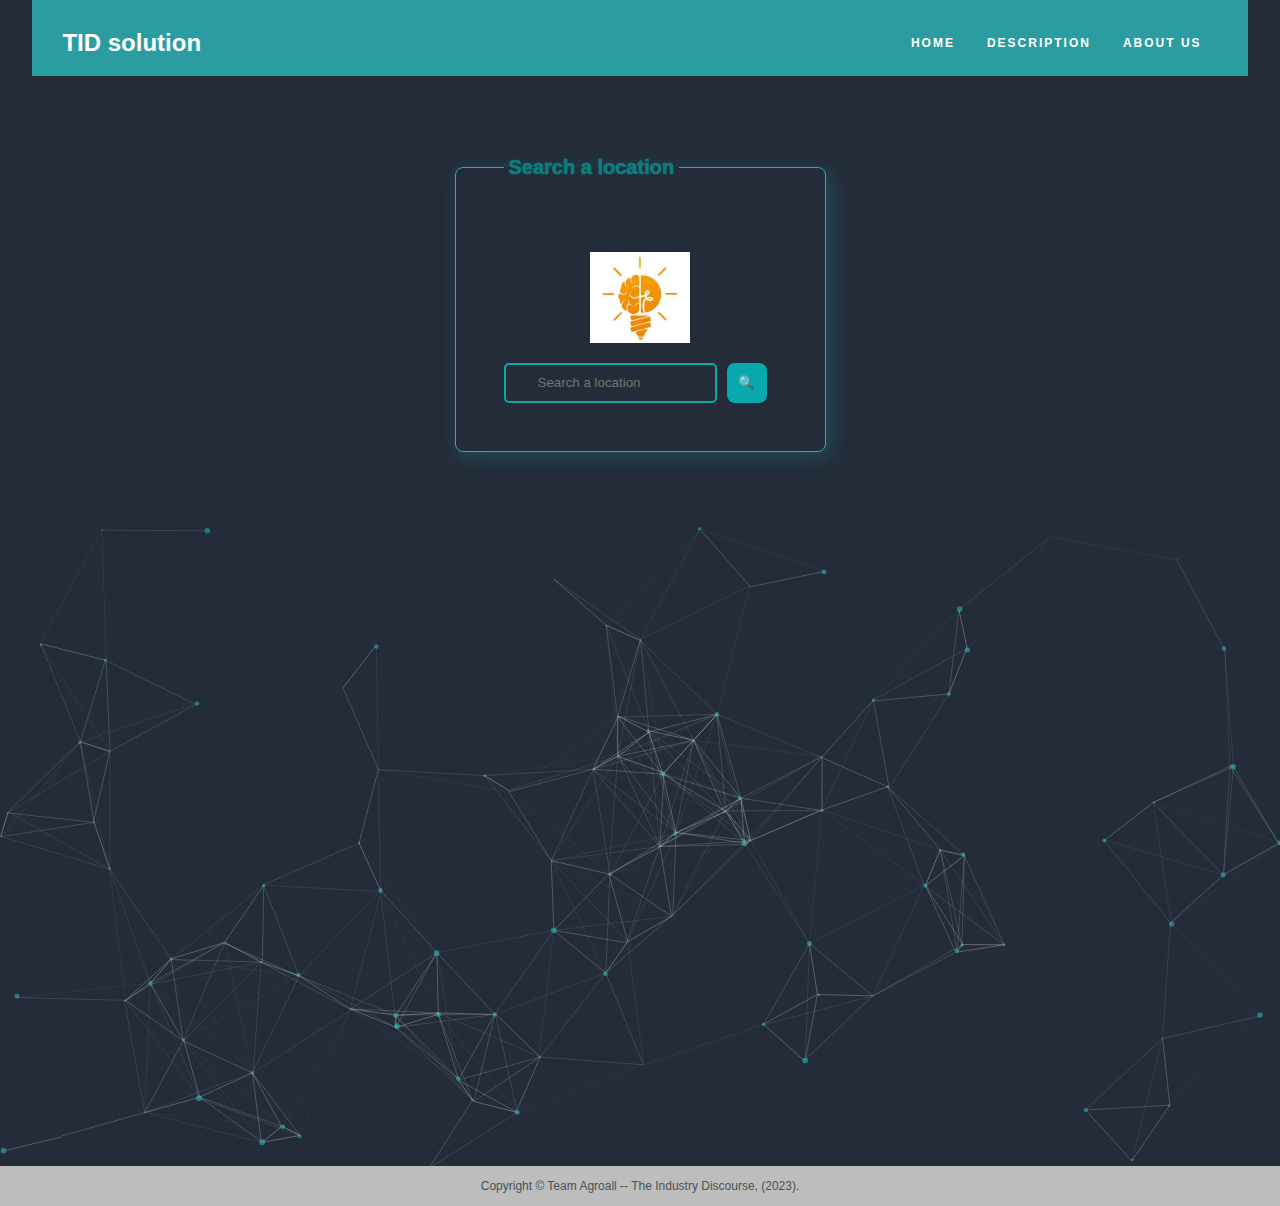
<file: docs/index.html>
<!DOCTYPE html>
<html lang="en">
  <head>
    <meta charset="UTF-8" />
    <link rel="icon" type="image/svg+xml" href="" />
    <link rel="stylesheet" type="text/css" href="index.css" />
    <link rel="stylesheet" type="text/css" href="particle.css" />
    <meta name="viewport" content="width=device-width, initial-scale=1.0" />
    
    <title>TID solution</title>
  </head>
  <body id="particles-js">
    <div class="navbar">
        <header class='navbar'>
           <div class="title">
              <div class='navbar__title'>TID solution</div>
           </div>
           <div class="items">
              <div class='navbar__item'><a href ="index.html">Home</a></div>
              <div class='navbar__item'><a href ="description.html">Description</a></div>
              <div class='navbar__item'><a href ="about.html">About us</a></div>                 
           </div>
        </header>            
     </div>
     
    <div class="main_section">
        <div class="inner_section">
           <fieldset class="search_form">
            <legend class="heading">Search a location</legend>
              <div class="dp__container">
                 <img src='logo.jpeg' width="100px" height="auto" alt="logo image" class="dp" />                  
              </div>

               <div class="postbar flex h_10 w_9">
                  <form class="flex h_10 w_10 relative"
                  action="http://ajaxedwin.pythonanywhere.com/score">
                  <!-- action="http://127.0.0.1:5000/score"> -->
                     <input list="locations" name="location" placeholder="Search a location" class="h_6 w_10 m_a"/>
                        <datalist id="locations"> 
                        </datalist>
                     <button class="absolute posts__button"> &#128269; </button>
                  </form>
              </div>
           </fieldset>
        </div>
    </div>

      <script src="main.js"> </script> 

      <!-- Import Particles.js and app.js files -->
      <script src=
         "particles.js-master/particles.js">
      </script>
      <script src=
         "particles.js-master/demo/js/app.js">
      </script>
   </body>
  
  <footer style="background-color: #bebdbd; padding-block: 1px;">
      <p  class="text-center">Copyright &copy; Team Agroall  -- The Industry Discourse, (2023).</p>
    </footer>
</html>
</file>
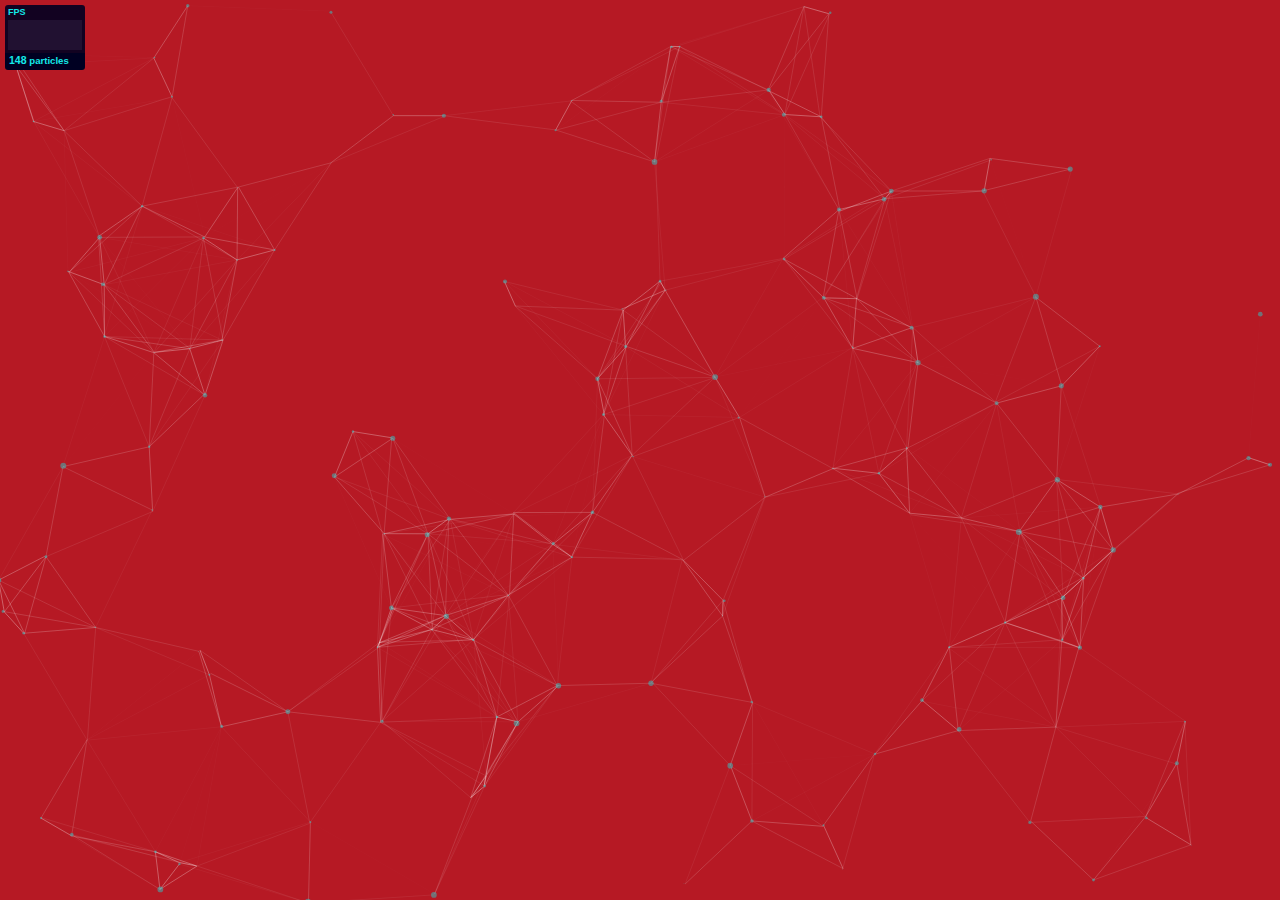
<file: docs/particles.js-master/demo/index.html>
<!DOCTYPE html>
<html lang="en">
<head>
  <meta charset="utf-8">
  <title>particles.js</title>
  <meta name="description" content="particles.js is a lightweight JavaScript library for creating particles.">
  <meta name="author" content="Vincent Garreau" />
  <meta name="viewport" content="width=device-width, initial-scale=1.0, minimum-scale=1.0, maximum-scale=1.0, user-scalable=no">
  <link rel="stylesheet" media="screen" href="css/style.css">
</head>
<body>

<!-- count particles -->
<div class="count-particles">
  <span class="js-count-particles">--</span> particles
</div>

<!-- particles.js container -->
<div id="particles-js"></div>

<!-- scripts -->
<script src="../particles.js"></script>
<script src="js/app.js"></script>

<!-- stats.js -->
<script src="js/lib/stats.js"></script>
<script>
  var count_particles, stats, update;
  stats = new Stats;
  stats.setMode(0);
  stats.domElement.style.position = 'absolute';
  stats.domElement.style.left = '0px';
  stats.domElement.style.top = '0px';
  document.body.appendChild(stats.domElement);
  count_particles = document.querySelector('.js-count-particles');
  update = function() {
    stats.begin();
    stats.end();
    if (window.pJSDom[0].pJS.particles && window.pJSDom[0].pJS.particles.array) {
      count_particles.innerText = window.pJSDom[0].pJS.particles.array.length;
    }
    requestAnimationFrame(update);
  };
  requestAnimationFrame(update);
</script>

</body>
</html>
</file>
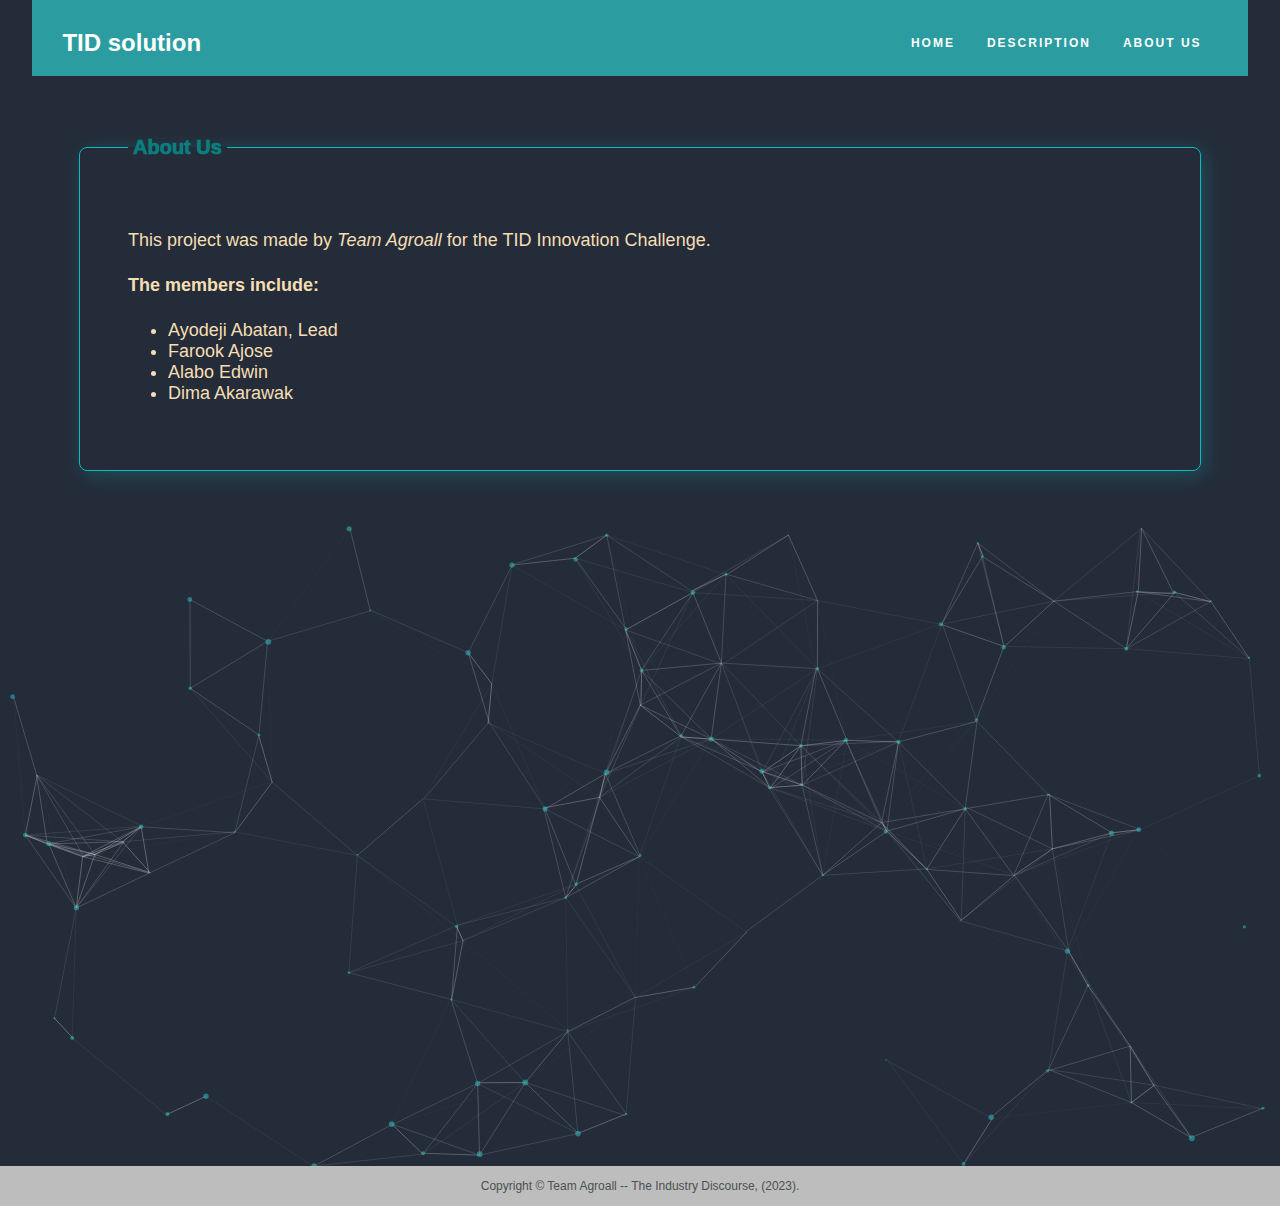
<file: docs/about.html>
<!DOCTYPE html>
<html lang="en">
  <head>
    <meta charset="UTF-8" />
    <link rel="icon" type="image/svg+xml" href="" />
    <link rel="stylesheet" type="text/css" href="index.css" />
    <link rel="stylesheet" type="text/css" href="particle.css" />
    <meta name="viewport" content="width=device-width, initial-scale=1.0" />
    
    <title>TID solution</title>
  </head>
  <body id="particles-js">
    <div class="navbar">
        <header class='navbar'>
           <div class="title">
              <div class='navbar__title'>TID solution</div>
           </div>
           <div class="items">
              <div class='navbar__item'><a href ="index.html">Home</a></div>
              <div class='navbar__item'><a href ="description.html">Description</a></div>
              <div class='navbar__item'><a href ="about.html">About us</a></div>                 
           </div>
        </header>            
     </div>
     
    <div class="main_section">
        <div class="inner_section">
           <fieldset class="search_form desc" style="width: 80%;">
            <legend class="heading">About Us</legend>
            <p class="desc">
             This project was made by <i>Team Agroall</i> for the TID Innovation Challenge.
            <br>
            <h4>The members include:</h4>
            
            <ul>
                <li>Ayodeji Abatan, Lead</li>
                <li>Farook Ajose</li>
                <li>Alabo Edwin</li>
                <li>Dima Akarawak</li>
            </ul>
            </p>
            
              </div>
           </fieldset>
        </div>
    </div>

      <script src="main.js"> </script> 

      <!-- Import Particles.js and app.js files -->
      <script src=
         "particles.js-master/particles.js">
      </script>
      <script src=
         "particles.js-master/demo/js/app.js">
      </script>
   </body>
  
  <footer style="background-color: #bebdbd; padding-block: 1px;">
      <p  class="text-center">Copyright &copy; Team Agroall  -- The Industry Discourse, (2023).</p>
    </footer>
</html>
</file>
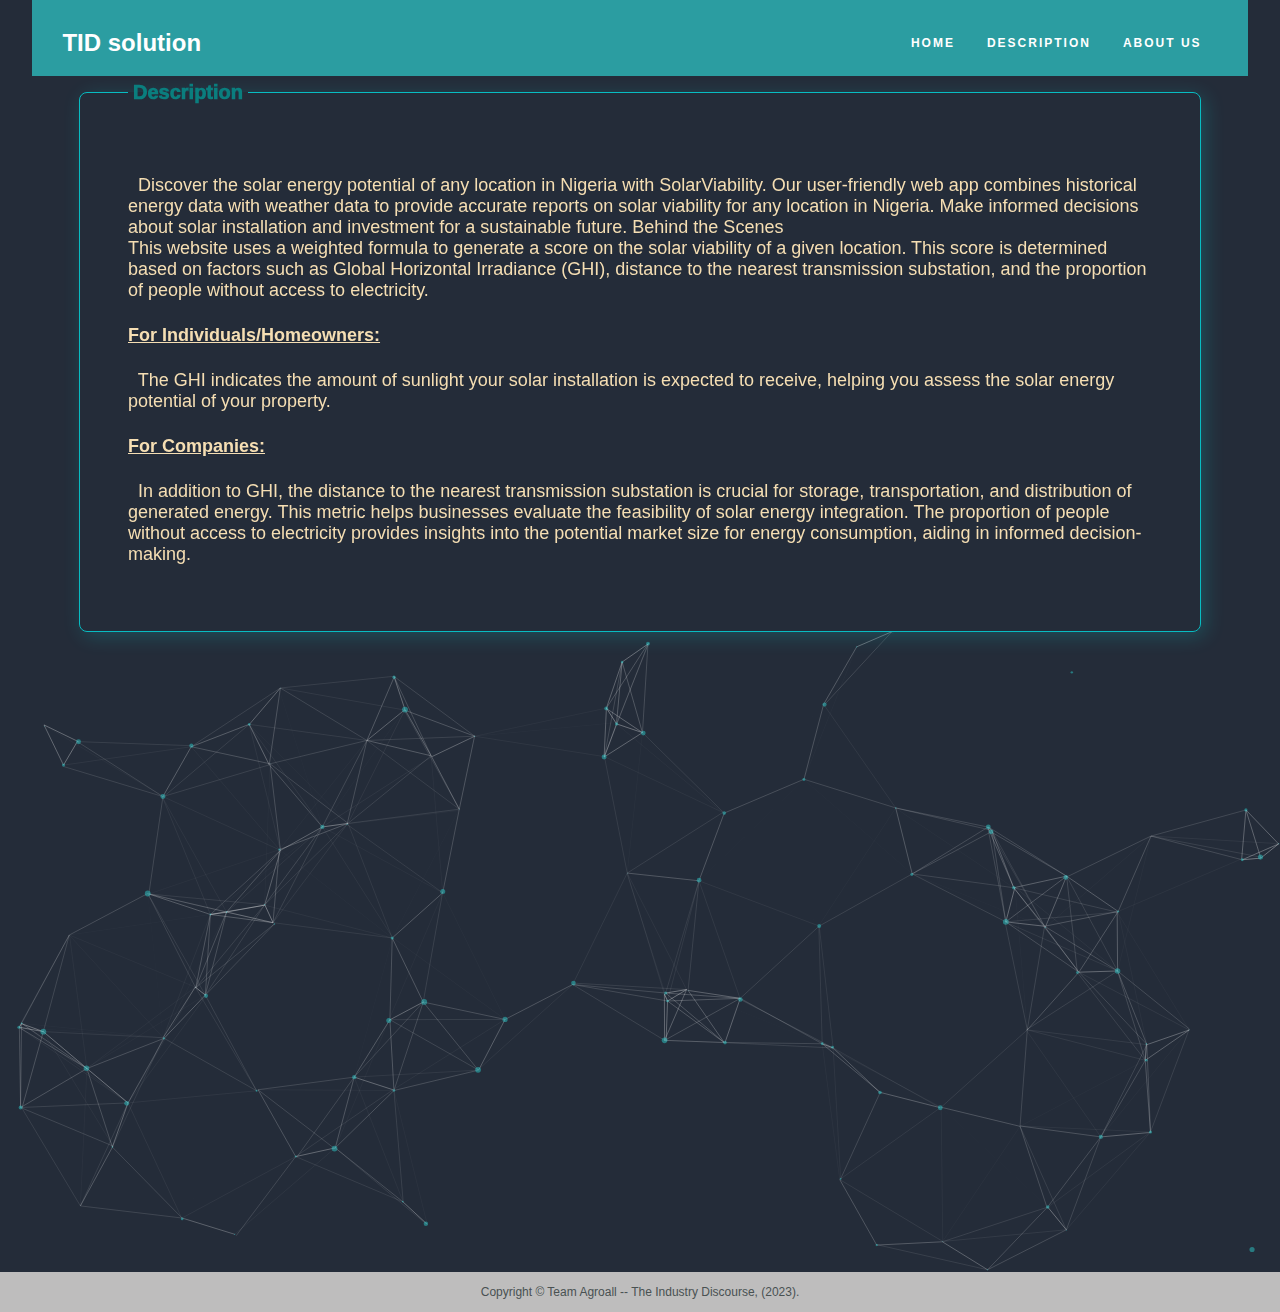
<file: docs/description.html>
<!DOCTYPE html>
<html lang="en">
  <head>
    <meta charset="UTF-8" />
    <link rel="icon" type="image/svg+xml" href="" />
    <link rel="stylesheet" type="text/css" href="index.css" />
    <link rel="stylesheet" type="text/css" href="particle.css" />
    <meta name="viewport" content="width=device-width, initial-scale=1.0" />
    
    <title>TID solution</title>
  </head>
  <body id="particles-js">
    <div class="navbar">
        <header class='navbar'>
           <div class="title">
              <div class='navbar__title'>TID solution</div>
           </div>
           <div class="items">
              <div class='navbar__item'><a href ="index.html">Home</a></div>
              <div class='navbar__item'><a href ="description.html">Description</a></div>
              <div class='navbar__item'><a href ="about.html">About us</a></div>                 
           </div>
        </header>            
     </div>
     
    <div class="main_section">
        <div class="inner_section">
           <fieldset class="search_form desc" style="width: 80%;">
            <legend class="heading">Description</legend>
            <p class="desc">
            &nbsp;    Discover the solar energy potential of any location in Nigeria with SolarViability. Our user-friendly web app combines historical energy data with weather data to provide accurate reports on solar viability for any location in Nigeria. Make informed decisions about solar installation and investment for a sustainable future.
            Behind the Scenes <br>
            This website uses a weighted formula to generate a score on the solar viability of a given location. This score is determined based on factors such as Global Horizontal Irradiance (GHI), distance to the nearest transmission substation, and the proportion of people without access to electricity.
            <br>
            <h4 ><u>For Individuals/Homeowners:</u></h4>
            &nbsp;    The GHI indicates the amount of sunlight your solar installation is expected to receive, helping you assess the solar energy potential of your property.
            <br>
            <h4 ><u>For Companies:</u></h2>
            &nbsp;    In addition to GHI, the distance to the nearest transmission substation is crucial for storage, transportation, and distribution of generated energy. This metric helps businesses evaluate the feasibility of solar energy integration. The proportion of people without access to electricity provides insights into the potential market size for energy consumption, aiding in informed decision-making.
            </p>
            
              </div>
           </fieldset>
        </div>
    </div>

      <script src="main.js"> </script> 

      <!-- Import Particles.js and app.js files -->
      <script src=
         "particles.js-master/particles.js">
      </script>
      <script src=
         "particles.js-master/demo/js/app.js">
      </script>
   </body>
  
  <footer style="background-color: #bebdbd; padding-block: 1px;">
      <p  class="text-center">Copyright &copy; Team Agroall  -- The Industry Discourse, (2023).</p>
    </footer>
</html>
</file>
<file: docs/index.css>
body {
  margin: 0;
  /* display: flex; */
  /* background-color: #212121; */
  place-items: center;
  min-width: 100vw;
  min-height: 100vh;
  display: table;
}

body {
  margin: 0;
  padding: 0;
  /* overflow-x: hidden; */
}

.text-center{
  text-align: center;
  color: rgb(73, 81, 82);
  font-weight: 300;
}

.desc{
  color: wheat;
  font-size: large;
}

.navbar {
  width: 95%; 
  padding: 10px 0px 5px 0px;
  display: flex;
  justify-content: space-between;
  align-items: center;
  margin: auto;
  background-color: #2b9da1;
  /* border-radius: 15px; */
  z-index: 1;
}

.navbar .items {
    display: flex;
    flex-direction: row;
}


.navbar__title {
  margin-right: auto;
  font-size: 200%;
  /* filter: drop-shadow(2px 4px 0px rgba(3, 138, 216, 0.877)); */
  z-index: 2;
  color: white;
  font-weight: 900;
}
.navbar__item {
  padding: 16px 16px;
  display: flex;
  font-weight: 800;
  text-transform: uppercase;
  letter-spacing: 2px;
  font-size: 0.75rem;
  flex-direction: row;
  cursor: pointer;
  vertical-align: middle;
}

a {
  color: white;
  text-decoration: none

}
.navbar__item :hover{
  color: navy;
  text-decoration: overline
}

.main_section {
  min-height: 100vh;
  display: table-row;
  /* display: flex;
  align-items: center;
  justify-content: center; */
}

.inner_section {
  min-height: 50vh;
  min-width: 50vw;
  display: flex;
  align-items: center;
  justify-content: center;
}
.dp__container{
  display: flex;
  align-items: center;
  justify-content: center;
  padding : 20px;
}
.search_form{
  height: 100%;

}
.heading {
  padding: 5px;
  font-size: 20px;
  text-align: left;
  font-weight: 1000;
  color: rgb(10, 126, 126);
  border-radius: 5px;
} 
fieldset {
  margin: 0;
  background-color: #ffffff00;
  border: 1.5px solid #08bcc2;
  padding: 3rem;
  z-index: 1;
  border-radius: 8px;
  box-shadow: 4px 4px 20px rgba(3, 255, 255, 0.171);
}

button {
  background-color: rgb(9, 168, 173);
  border-radius: 20%;
  border-color: #00000000;
  height: 2.5rem;
  width: 2.5rem;
  display: flex;
  align-items: center;
  justify-content: center;
  margin-inline: 10px;
}

input {
  border-radius: 5px;
  background: transparent;
  border: 2px solid rgb(9, 168, 173);
  outline: 0px;
  color: rgb(182, 182, 182);
  padding: 0 0 0 2rem;
  transition: all 0.2s;
}

.flex {
  display: flex;
}

.col {
  flex-direction: column;
}

.row {
  flex-direction: row;
}
.center {
  justify-content: center;
}

.between {
  justify-content: space-between;
}

.around {
  justify-content: space-around;
}

.evenly {
  justify-content: space-evenly;
}
</file>
<file: docs/particle.css>
/* ---- reset ---- */
body {
    margin: 0;
    font: normal 75% Arial, Helvetica, sans-serif;
  }
  canvas {
    display: block;
    vertical-align: bottom;
  } /* ---- particles.js container ---- */
  #particles-js {
    position: absolute;
    width: 100%;
    height: 100%;
    background-color: #242c39;
    background-image: url("");
    background-repeat: no-repeat;
    background-size: cover;
    background-position: 50% 50%;
  } /* ---- stats.js ---- */
  .count-particles {
    background: #000022;
    position: absolute;
    top: 48px;
    left: 0;
    width: 80px;
    color: #13e8e9;
    font-size: 0.8em;
    text-align: left;
    text-indent: 4px;
    line-height: 14px;
    padding-bottom: 2px;
    font-family: Helvetica, Arial, sans-serif;
    font-weight: bold;
  }
  .js-count-particles {
    font-size: 1.1em;
  }
  #stats,
  .count-particles {
    -webkit-user-select: none;
    margin-top: 5px;
    margin-left: 5px;
  }
  #stats {
    border-radius: 3px 3px 0 0;
    overflow: hidden;
  }
  .count-particles {
    border-radius: 0 0 3px 3px;
  }
</file>
<file: docs/particles.js-master/demo/css/style.css>
/* =============================================================================
   HTML5 CSS Reset Minified - Eric Meyer
   ========================================================================== */

html,body,div,span,object,iframe,h1,h2,h3,h4,h5,h6,p,blockquote,pre,abbr,address,cite,code,del,dfn,em,img,ins,kbd,q,samp,small,strong,sub,sup,var,b,i,dl,dt,dd,ol,ul,li,fieldset,form,label,legend,table,caption,tbody,tfoot,thead,tr,th,td,article,aside,canvas,details,figcaption,figure,footer,header,hgroup,menu,nav,section,summary,time,mark,audio,video{margin:0;padding:0;border:0;outline:0;font-size:100%;vertical-align:baseline;background:transparent}
body{line-height:1}
article,aside,details,figcaption,figure,footer,header,hgroup,menu,nav,section{display:block}
nav ul{list-style:none}
blockquote,q{quotes:none}
blockquote:before,blockquote:after,q:before,q:after{content:none}
a{margin:0;padding:0;font-size:100%;vertical-align:baseline;background:transparent;text-decoration:none}
mark{background-color:#ff9;color:#000;font-style:italic;font-weight:bold}
del{text-decoration:line-through}
abbr[title],dfn[title]{border-bottom:1px dotted;cursor:help}
table{border-collapse:collapse;border-spacing:0}
hr{display:block;height:1px;border:0;border-top:1px solid #ccc;margin:1em 0;padding:0}
input,select{vertical-align:middle}
li{list-style:none}


/* =============================================================================
   My CSS
   ========================================================================== */

/* ---- base ---- */

html,body{ 
	width:100%;
	height:100%;
	background:#111;
}

html{
  -webkit-tap-highlight-color: rgba(0, 0, 0, 0);
}

body{
  font:normal 75% Arial, Helvetica, sans-serif;
}

canvas{
  display:block;
  vertical-align:bottom;
}


/* ---- stats.js ---- */

.count-particles{
  background: #000022;
  position: absolute;
  top: 48px;
  left: 0;
  width: 80px;
  color: #13E8E9;
  font-size: .8em;
  text-align: left;
  text-indent: 4px;
  line-height: 14px;
  padding-bottom: 2px;
  font-family: Helvetica, Arial, sans-serif;
  font-weight: bold;
}

.js-count-particles{
  font-size: 1.1em;
}

#stats,
.count-particles{
  -webkit-user-select: none;
  margin-top: 5px;
  margin-left: 5px;
}

#stats{
  border-radius: 3px 3px 0 0;
  overflow: hidden;
}

.count-particles{
  border-radius: 0 0 3px 3px;
}


/* ---- particles.js container ---- */

#particles-js{
  width: 100%;
  height: 100%;
  background-color: #b61924;
  background-image: url('');
  background-size: cover;
  background-position: 50% 50%;
  background-repeat: no-repeat;
}
</file>
